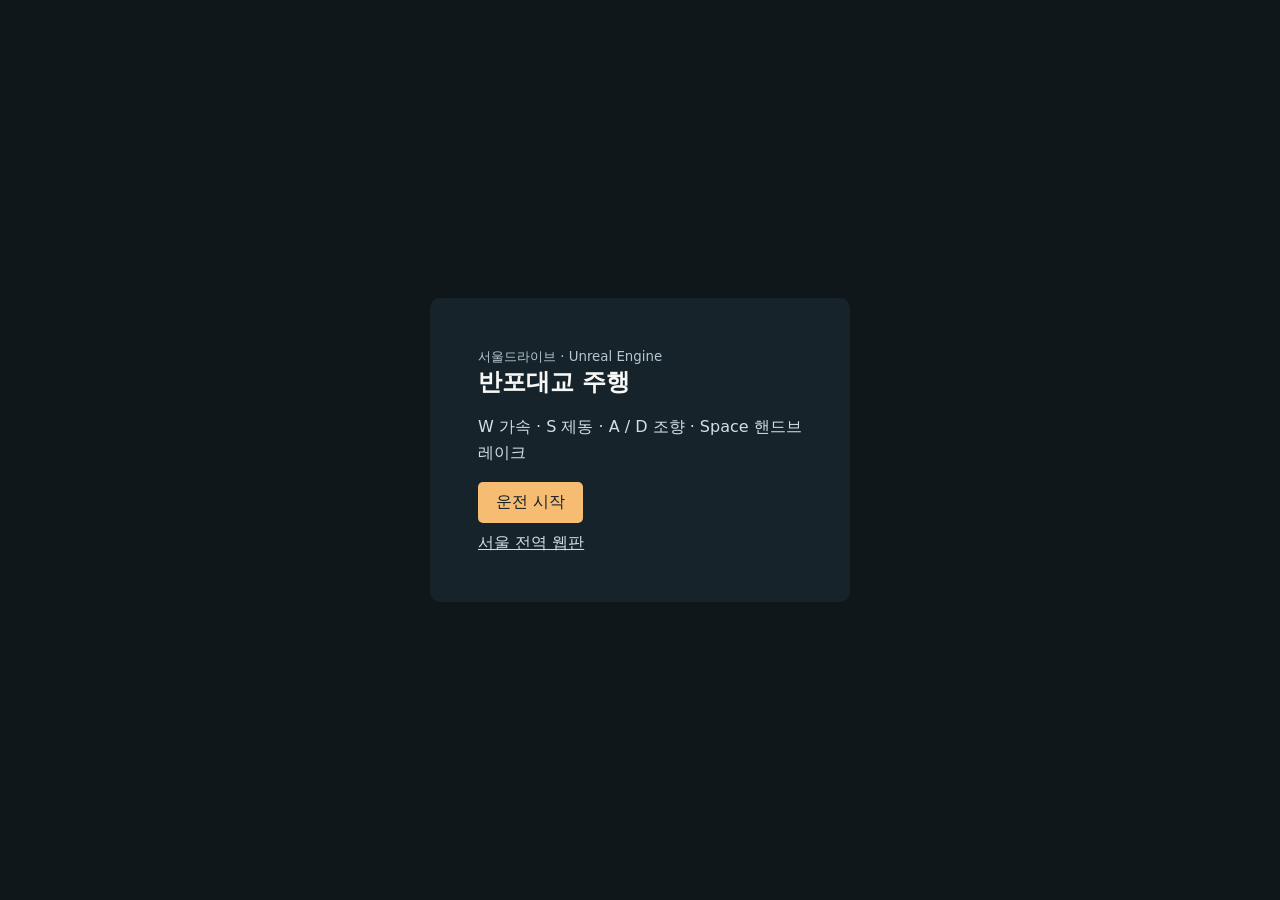
<file: unreal.html>
<!doctype html>
<html lang="ko"><meta charset="utf-8"><meta name="viewport" content="width=device-width,initial-scale=1">
<title>서울드라이브 · 언리얼 주행</title>
<style>
*{box-sizing:border-box}body{margin:0;background:#10171b;color:#f7f8f5;font:16px system-ui,sans-serif}main{height:100dvh;display:grid;place-items:center}video{width:100%;height:100%;object-fit:contain}section{position:absolute;background:#17232a;padding:clamp(22px,5vw,48px);border-radius:10px;max-width:min(420px,94vw)}h1{margin:0 0 .5em}p{line-height:1.6;color:#d4dfe2}button,a{font:inherit}button{padding:10px 18px;color:#152027;background:#f6bc72;border:0;border-radius:5px;cursor:pointer}a{display:inline-block;margin:10px 10px 0 0;color:#cfdee3}#leave{position:absolute;top:14px;right:14px;background:#152027bf;color:white}small{color:#b4c8d1}[hidden]{display:none!important}
</style>
<main><video autoplay playsinline tabindex="0"></video><section><small>서울드라이브 · Unreal Engine</small><h1>반포대교 주행</h1>
<p id="status" role="status">언리얼 송출 주소를 확인하고 있습니다.</p><button id="start" hidden>운전 시작</button><br>
<a id="base" href="https://shadoway1984.github.io/seoul-drive/">서울 전역 웹판</a>
<a id="local" href="http://127.0.0.1:18342/" hidden>송출 PC에서 열기</a></section><button id="leave" hidden>주행 종료</button></main>
<script>
const video=document.querySelector('video'),panel=document.querySelector('section'),start=document.querySelector('#start'),leave=document.querySelector('#leave'),statusBox=document.querySelector('#status');
const isPages=location.hostname==='shadoway1984.github.io';
const allowed=new Set([87,65,83,68,38,37,40,39,32,67,82,9]);
let endpoint,ws,objectUrl,timeout,keys=new Set();
function configured(value){
  if(!value)return;
  const u=new URL(value);
  if(u.protocol==='https:'&&!u.username&&!u.password&&!u.port&&/^[a-z0-9-]+\.(ngrok-free\.(app|dev)|ngrok\.app)$/.test(u.hostname))return u.origin;
}
(async()=>{
  if(isPages){
    try{endpoint=configured(new URL(location.href).searchParams.get('host'));
      if(!endpoint){const r=await fetch('./unreal-host.json',{cache:'no-store'});if(r.ok)endpoint=configured((await r.json()).origin);}
    }catch{}
  }else endpoint=location.origin;
  if(!endpoint){statusBox.textContent='공개 송출이 아직 연결되지 않았습니다.';document.querySelector('#local').hidden=false;return;}
  statusBox.textContent='W 가속 · S 제동 · A / D 조향 · Space 핸드브레이크';start.hidden=false;
})();
function release(){for(const key of keys)if(ws?.readyState===1)ws.send(Uint8Array.of(61,key));keys.clear();}
onblur=release;document.addEventListener('visibilitychange',()=>{if(document.hidden)release();});
onkeydown=e=>{if(!panel.hidden||!allowed.has(e.keyCode)||ws?.readyState!==1)return;e.preventDefault();if(!keys.has(e.keyCode)){keys.add(e.keyCode);ws.send(Uint8Array.of(60,e.keyCode));}};
onkeyup=e=>{if(keys.delete(e.keyCode)&&ws?.readyState===1){e.preventDefault();ws.send(Uint8Array.of(61,e.keyCode));}};
function finish(reason){
  const old=ws;ws=null;release();if(old){old.onclose=null;old.close();}
  clearTimeout(timeout);video.onplaying=null;video.pause();video.removeAttribute('src');video.load();
  if(objectUrl)URL.revokeObjectURL(objectUrl);objectUrl=null;
  panel.hidden=false;leave.hidden=true;start.disabled=false;statusBox.textContent=reason;
}
leave.onclick=()=>finish('주행을 종료했습니다.');
start.onclick=()=>{
  if(!window.MediaSource||!MediaSource.isTypeSupported('video/webm;codecs=vp8,opus')){statusBox.textContent='이 브라우저는 송출 영상 형식을 지원하지 않습니다. Chrome 또는 Edge에서 열어주세요.';return;}
  start.disabled=true;statusBox.textContent='언리얼 화면을 연결하고 있습니다…';
  const media=new MediaSource(),sock=ws=new WebSocket(endpoint.replace(/^http/,'ws')+'/drive');
  let buffer,mime,queue=[];sock.binaryType='arraybuffer';
  timeout=setTimeout(()=>finish('송출 PC에서 화면이 도착하지 않았습니다. 잠시 후 다시 시도해 주세요.'),185000);
  function pump(){if(ws!==sock||media.readyState!=='open')return;
    try{if(!buffer&&mime){buffer=media.addSourceBuffer(mime);buffer.onupdateend=pump;}
      if(!buffer||buffer.updating)return;
      if(video.currentTime>12&&buffer.buffered.length&&buffer.buffered.start(0)<video.currentTime-10){buffer.remove(0,video.currentTime-6);return;}
      if(queue.length)buffer.appendBuffer(queue.shift());
      if(buffer.buffered.length){
        const end=buffer.buffered.end(buffer.buffered.length-1);
        if(end-video.currentTime>0.85)video.currentTime=Math.max(0,end-.24);
      }
    }catch{finish('영상 재생이 중단됐습니다. 다시 연결해 주세요.');}
  }
  media.addEventListener('sourceopen',pump);objectUrl=URL.createObjectURL(media);video.src=objectUrl;
  video.play().catch(()=>{if(ws===sock){video.muted=true;video.play().catch(()=>{});video.controls=true;}});
  sock.onmessage=e=>{if(ws!==sock)return;if(typeof e.data==='string')mime=JSON.parse(e.data).mime;
    else{queue.push(e.data);if(queue.length>80){finish('네트워크 지연으로 연결이 종료됐습니다. 다시 연결해 주세요.');return;}}pump();};
  sock.onclose=e=>{if(ws===sock)finish(e.reason==='busy'?'다른 운전자가 주행 중입니다. 잠시 후 다시 접속해 주세요.':'언리얼 송출 연결이 종료됐습니다.');};
  video.onplaying=()=>{clearTimeout(timeout);panel.hidden=true;leave.hidden=false;video.focus();};
};
</script></html>
</file>
